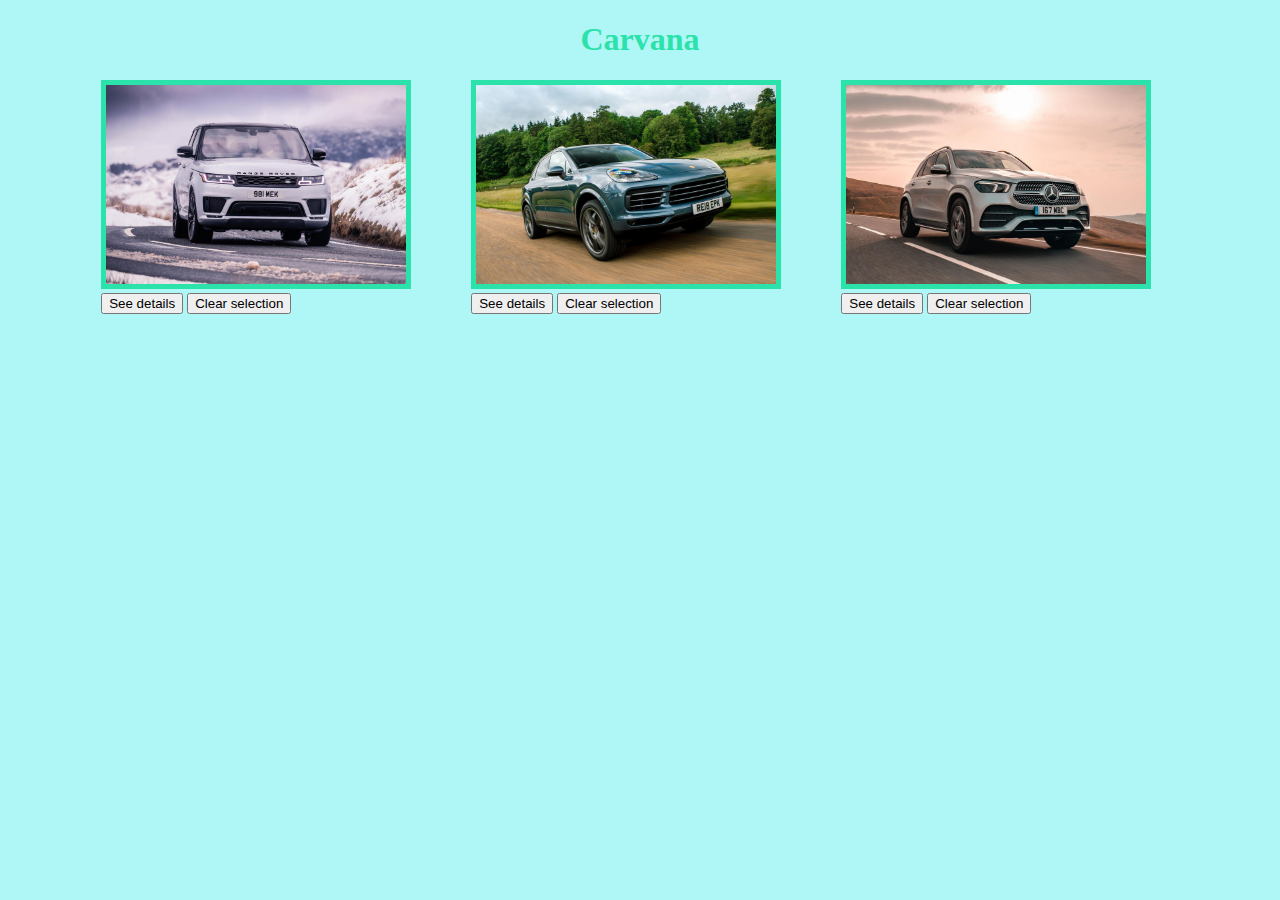
<file: car.html>
<!DOCTYPE html>
<html lang="en">

<head>
    <meta charset="UTF-8">
    <meta http-equiv="X-UA-Compatible" content="IE=edge">
    <meta name="viewport" content="width=device-width, initial-scale=1.0">
    <link rel="stylesheet" type="text/css" href="car.css">
    <title>Car</title>
    <style>
        .flex-container {
            display: flex;
            background-color: DodgerBlue;
        }

        .flex-container>div {
            background-color: #f1f1f1;
            margin: 10px;
            padding: 20px;
            font-size: 30px;
        }
    </style>
</head>

<body>
    <h1>Carvana</h1>
    <div class="flexbox-container">
        <div class="flexbox-item flexone">

            <img src="images/Rover.jpg" alt="range rover" width="300" lenght="200">
            <br>
            <button onclick="display1()" id="submit1">See details</button>
            <button onclick="clear1()" id="clear">Clear selection</button>

        </div>
        <div class="flexbox-item flextwo">
            <img src="images/porsche.jpg" alt="porsche" width="300" lenght="200">
            <br>
            <button onclick="display2()" id="submit2">See details</button>
            <button onclick="clear2()" id="clear">Clear selection</button>

        </div>
        <div class="flexbox-item flexthree">

            <img src="images/mercedes.jpg" alt="mercedes" width="300" lenght="200">
            <br>
            <button onclick="display3()" id="submit3">See details</button>
            <button onclick="clear3()" id="clear">Clear selection</button>

        </div>
    </div>


    <script src="car.js"></script>
</body>

</html>
</file>
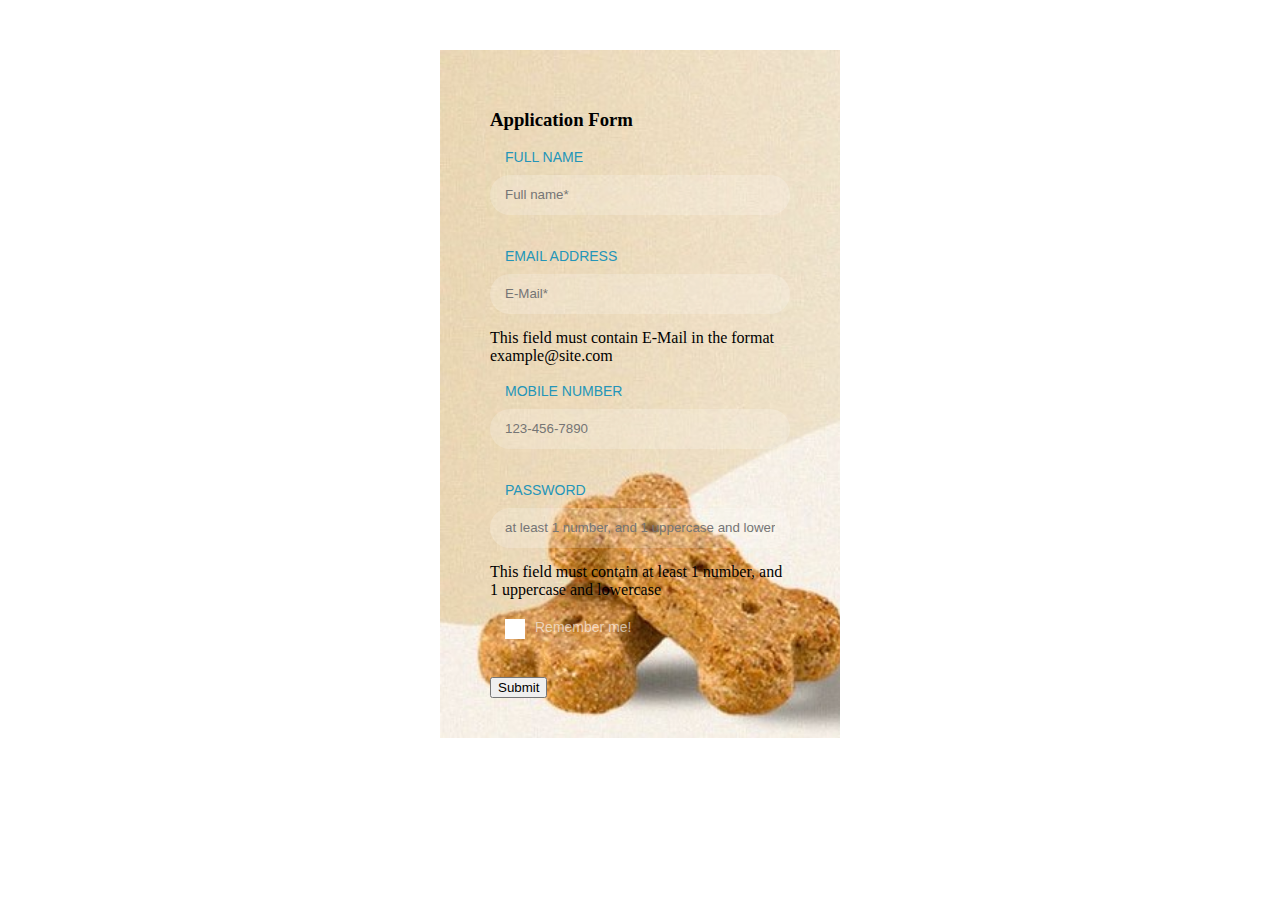
<file: forms.html>
<!DOCTYPE html>
<html lang="en">
<head>
    <meta charset="UTF-8">
    <meta http-equiv="X-UA-Compatible" content="IE=edge">
    <meta name="viewport" content="width=device-width, initial-scale=1.0">
    <link rel="stylesheet" type="text/css" href="forms.css">
    <title>Application Form</title>
</head>
<body>
    
    <form name="contactForm" class="transparent" onsubmit="return validateForm()" action="#" method="get">
        <h3>Application Form</h3>

    
    <div class="form-inner">
       
            <label  for="username" style="color:rgb(36, 149, 184)">Full Name</label>
            <input type="text" name="username" placeholder="Full name*" required autocomplete="on">
            <div class="error" id="nameErr"></div>
      
        <br>
       
            <label  style="color:rgb(36, 149, 184)">Email Address</label>
            <input type="text" name="email" min="12" placeholder="E-Mail*" required>
            <div class="error" id="emailErr">
                <span class="form__error">This field must contain E-Mail in the format example@site.com</span>
            </div>
    
        <br>
       
            <label style="color:rgb(36, 149, 184)">Mobile Number</label>
            <input type="text" name="mobile" placeholder="123-456-7890"  minlength="10" maxlength="18"  required >
            <div class="error" id="mobileErr"></div>
       
        <br>
        
            <label for="password"  style="color:rgb(36, 149, 184)">Password</label>
            <input type="password" name="password" placeholder="at least 1 number, and 1 uppercase and lowercase" required >
            <div class="error" id="mobileErr"></div>
            <span class="form__error">This field must contain at least 1 number, and 1 uppercase and lowercase</span>
            <input type="checkbox" id="custom-checkbox">
            <label for="custom-checkbox">Remember me!</label></div>
       
        <br>
       
            <input type="submit" value="Submit">
   
   
</div>
</form>    
  <!-- linking script.js file -->
<script src="forms.js"></script>
</body>
</html>
</file>
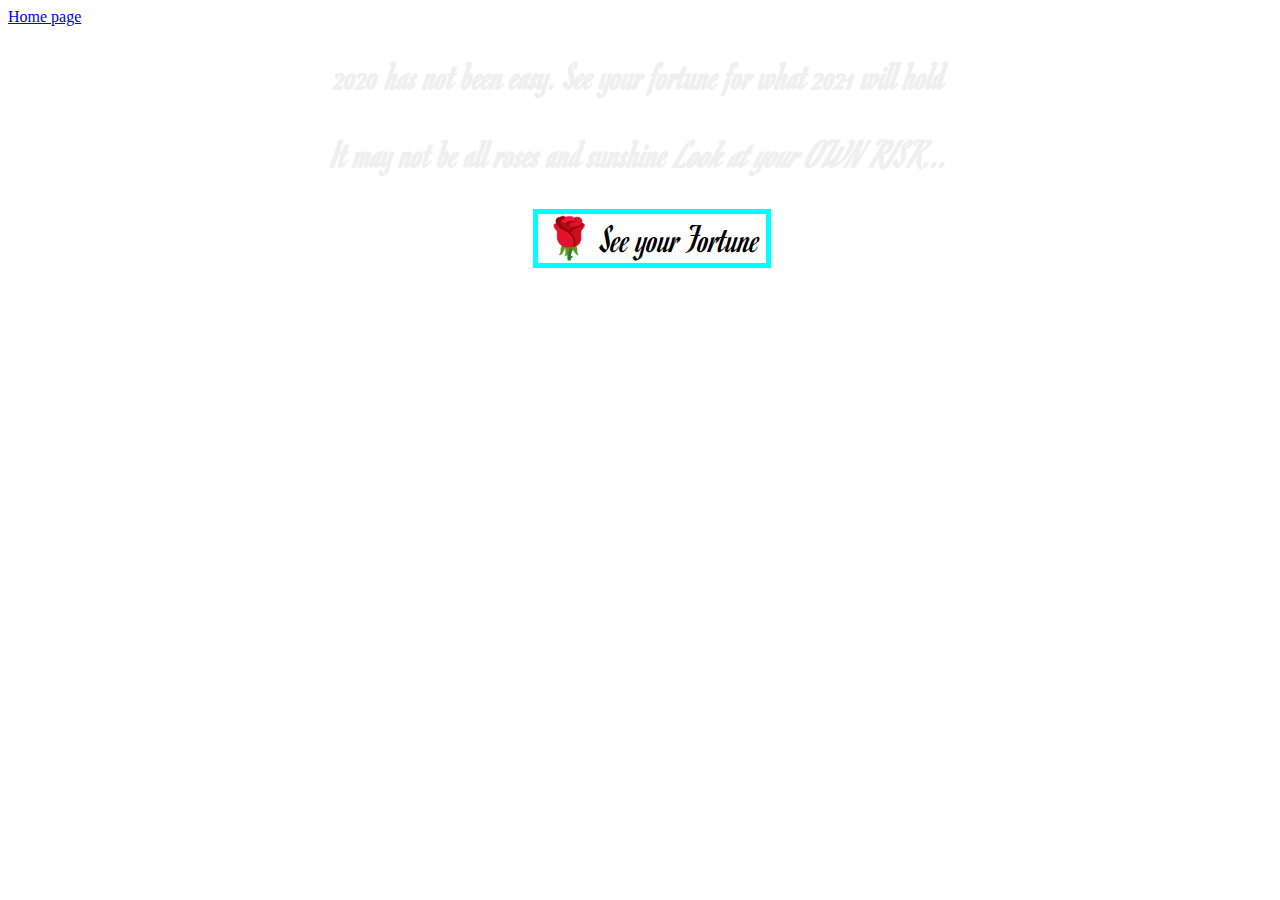
<file: fortune.html>
<!DOCTYPE html>
<html lang="en">
<head>
    <meta charset="UTF-8">
    <meta name="viewport" content="width=device-width, initial-scale=1.0">
    <link rel="preconnect" href="https://fonts.gstatic.com">
    <link rel="preconnect" href="https://fonts.gstatic.com">
<link href="https://fonts.googleapis.com/css2?family=Butcherman&family=East+Sea+Dokdo&family=Romanesco&display=swap" rel="stylesheet">
    <title>Fortune Teller</title>
    <a href = index.html >Home page</a>
    <style>
        body {
            background-image: url(https://media.giphy.com/media/dw2yCF4MhcNmSMgpfe/giphy.gif);
            background-repeat: no-repeat;
            background-size: cover;
            background-attachment: fixed;
        }
        button {
            font-size: 40px;
            background-color: transparent;
            border: 5px solid aqua;
            color: black;
            margin-left: 525px;
            font-family: 'Romanesco', cursive;
        }
        h2#btn {
            color: black;
            font-size: 48px;
            text-align: center;
            margin-top: 150px;
        }
        h1,
        h2 {
            color: #eeee;
            font-family: 'Romanesco', cursive;
            font-size: 40px;
            text-align: center;
        }
    </style>
</head>
<body>      
    <h1>2020 has not been easy. See your fortune for what 2021 will hold</h1>
    <h2>It may not be all roses and sunshine <i>Look at your OWN RISK...</i> </h2>
    <button onclick="tellFortune()">&#127801 See your Fortune</button>
    <!-- <button onclick="tellFortune">See your Fortune</button> -->
    <h2 id="btn" input type="button" id="btnSearch" value="Search" onclick="GetValue();" />
    <p id="message"></p></h2>
    <script src="fortune.js"></script>
</body>
</html>
</file>
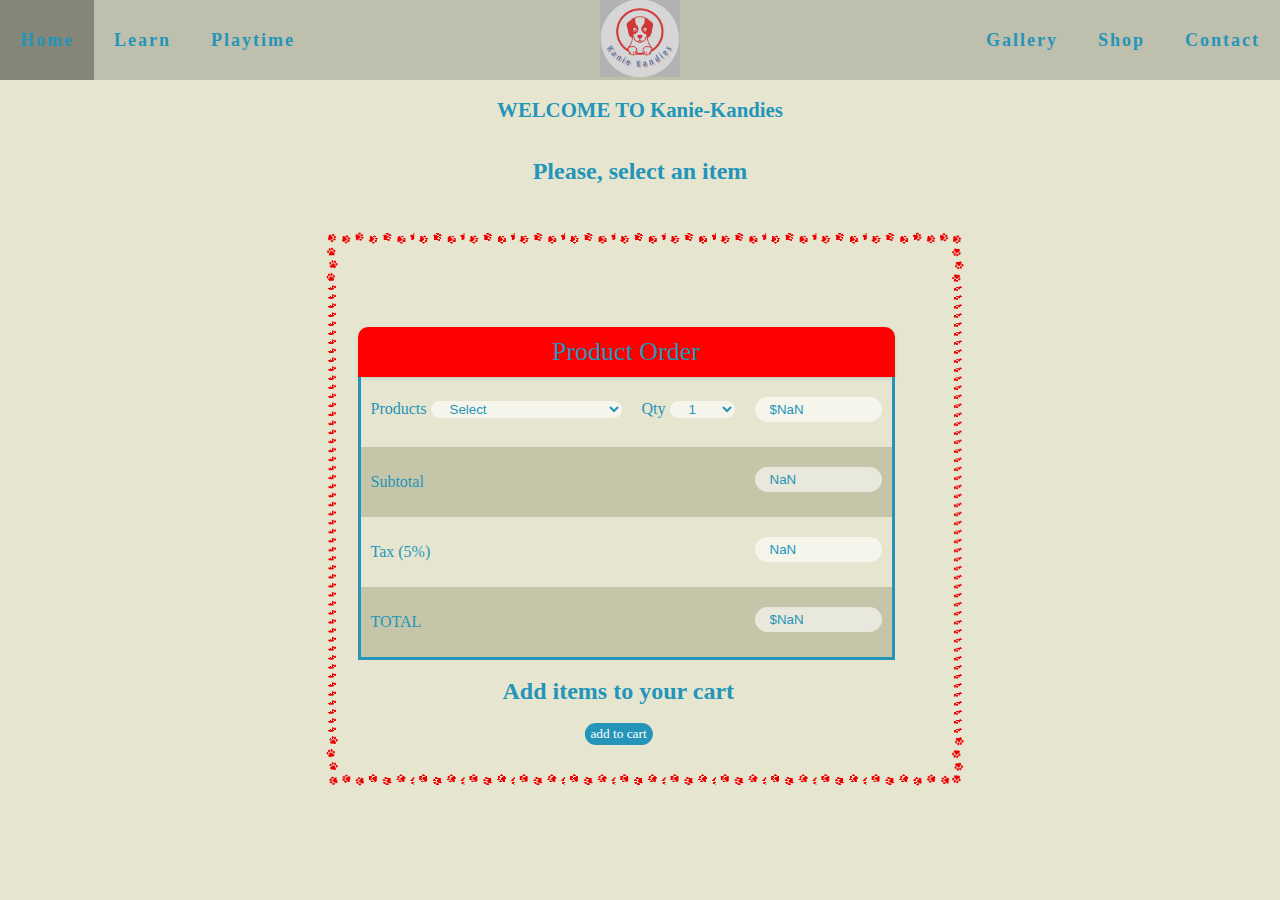
<file: order.html>
<!DOCTYPE html>
<html lang="en">
<head>
    <meta charset="UTF-8">
    <meta http-equiv="X-UA-Compatible" content="IE=edge">
    <meta name="viewport" content="width=device-width, initial-scale=1.0">
    <link rel="stylesheet" type="text/css" href="order.css">
    <link href="https://fonts.googleapis.com/css?family=Patua+One" rel="stylesheet">
    <nav class="top-menu">
        <ul class="menu-main">
            <li class="left-item"><a href=""><i class="fa fa-home fa-fw"></i>Home</a></li>
            <li class="left-item"><a href="">Learn</a>
                <ul class="submenu">
                    <li><a href="https://anastassiyas.github.io/Kanie-Kandies/doses.html">CBD Doses for Dogs or Cats</a>
                    </li>
                </ul>
            </li>
            <li class="left-item"><a href="">Playtime</a>
                <ul class="submenu">
                    <li><a href="https://anastassiyas.github.io/Kanie-Kandies/fortune.html">Fortune teller</a></li>

                </ul>
            </li>
            <li class="right-item"><a href="">Contact</a></li>
            <li class="right-item"><a href="">Shop</a></li>
            <li class="right-item"><a href="">Gallery</a></li>
        </ul>
        <a class="navbar-logo" href=""><img src="images/logo.png" width="80" height="78"></a>
    </nav>
    <title>Order form for Kanie-Kandies</title>
</head>
<body>
    <header>
        <br>
    <div id="header">
    <h1>WELCOME TO Kanie-Kandies</h1>
    <br>
    <br>
    <h2>Please, select an item </h2>
    </div>
  </header>
  <body>
    <form id="orderForm" name="orderForm" method="get" action="order.html">
      
    <form id="form">
        <table class="table_price">    
        <caption>Product Order</caption>
       
    <td>
    
      <label for="products" style="color:rgb(36, 149, 184)">Products</label>
      
      <select name="products" id="products">
        <option value="select" selected>Select</option>  
        <option value="15.99">Sample pack (15.99)</option>
        <option value="12.99">Meat treats (12.99)</option>
        <option value="4.99">Clean breath cbd (4.99)</option>
        <option value="4.99">Healthy teeth (4.99)</option>
        <option value="4.99">Bark control cbd (4.99)</option>
        <option value="2.99">Gummies (2.99/each)</option>
        <option value="12.99">Pet tealeaf (12.99)</option>
        <option value="12.99">Cbd for anxiety (12.99)</option>
        <option value="10.99">Shower gel (10.99)</option>
        <option value="5.99">Alternative itch (5.99)</option>
        <option value="4.99">PB treats(4.99)</option>
        <option value="17.99">Broad spectrum (17.99)</option>
        <option value="4.99">Hemp calming (4.99)</option>
    </select>
      </td>
    
        <td class="rightA"><label for="qty" style="color:rgb(36, 149, 184)">Qty</label>
        
        <select name="qty" id="qty">
            <option value="1" selected>1</option>
            <option value="2">2</option>
            <option value="3">3</option>
            <option value="4">4</option>
            <option value="5">5</option>
            <option value="6">6</option>
            <option value="7">7</option>
            <option value="8">8</option>
            <option value="9">9</option>
            <option value="10">10</option>
  </td> 
  <td class="outcell">
    <input type="text" name="initialCost" id="initialCost" size="10" readonly />
</select>
</tr>
<br>
<tr>
    
    <td colspan="2" class="rightA" style="color:rgb(36, 149, 184)">Subtotal</td>
    <td class="outcell">
       <input type="text" name="subtotal" id="subtotal" size="10" readonly />
    </td>
 </tr>
<br>
 <tr>
    <td colspan="2" class="rightA" style="color:rgb(36, 149, 184)">Tax (5%)</td>
    <td>
       <input type="text" name="salesTax" id="salesTax" size="10" readonly />
    </td>
 </tr>
<br>
 <tr>
    <td colspan="2" class="rightA" style="color:rgb(36, 149, 184)">TOTAL</td>
    <td>
       <input type="text" name="totalCost" id="totalCost" size="10" readonly />
    </td>
 </tr>
</table>
<br>

<h3>Add items to your cart</h3>
<br>
<input type="submit" id="buttonAdd" value="add to cart"/>

</form>

  <script src="order.js"></script>
</html>
    
</body>
</html>
</file>
<file: car.css>
body {
    background-color: rgb(175, 247, 247);
   }
h1 {
    color: rgb(43, 226, 171);
    text-align: center;
    }
.flexbox-container {
    display: flex;
    margin-left:5%;
    flex-wrap: wrap;
    }
    img {
    border: rgb(43, 226, 171) solid 5px;
    }
    .flexbox-item { 
        margin-left: 2.5%;
        margin-right: 2.5%;
    
    }
</file>
<file: forms.css>
/*form*/
* {
    box-sizing: border-box;
  }
  .transparent {
    position: relative;
    max-width: 400px;
    padding: 40px 50px;
    margin: 50px auto 0;
    background-image: url(images/Treating.jpg);
    background-size: cover;
  }
  .transparent:before {
    content: "";
    position: absolute;
    top: 0;
    left: 0;
    right: 0;
    bottom: 0;
   
  }
  .form-inner {
    position: relative;
  }
  .form-inner h3 {
    position: relative;
    margin-top: 0;
    color: white;
    font-family: 'Roboto', sans-serif;
    font-weight: 300;
    font-size: 26px;
    text-transform: uppercase;
  }
  .form-inner h3:after {
    content: "";
    position: absolute;
    left: 0;
    bottom: -6px;
    height: 2px;
    width: 60px;
    
  }
  .form-inner label {
    display: block;
    padding-left: 15px;
    font-family: 'Roboto', sans-serif;
    color: rgba(255, 255, 255, .6);
    text-transform: uppercase;
    font-size: 14px;
  }
  .form-inner input {
    display: block;
    width: 100%;
    padding: 0 15px;
    margin: 10px 0 15px;
    border-width: 0;
    line-height: 40px;
    border-radius: 20px;
    color: white;
    background: rgba(255, 255, 255, .2);
    font-family: 'Roboto', sans-serif;
  }
  .form-inner input[type="checkbox"] {
    position: absolute;
    opacity: 0;
  }
  #custom-checkbox+label {
    position: relative;
    margin: 20px 0;
    text-transform: none;
    cursor: pointer;
  }
  #custom-checkbox+label:before {
    content: "";
    display: inline-block;
    width: 20px;
    height: 20px;
    margin-right: 10px;
    vertical-align: text-top;
    background: white;
  }
  #custom-checkbox:checked+label:before {
    background: #1762EE;
  }
  #custom-checkbox:checked+label:after {
    content: "";
    position: absolute;
    width: 2px;
    height: 2px;
    left: 20px;
    top: 9px;
    background: white;
    box-shadow: 2px 0 0 white, 4px 0 0 white, 4px -2px 0 white, 4px -4px 0 white, 4px -6px 0 white, 4px -8px 0 white;
    transform: rotate(45deg);
  }
  .form-inner input[type="submit"] {
    background: #1762EE;
  }
</file>
<file: order.css>
body, html {
    background-color:  rgb(230, 230, 208);
    margin: 0;
    font-family: 'Cooper';
}

h1 {
    color: rgb(36, 149, 184);
    background-color: rgb(230, 230, 208);
    margin: auto;
    text-align: center;
    font-size: 1.3rem;
}

h1:hover {
	color: red;
}
h2 {
    color: rgb(36, 149, 184);
    margin: auto;
    text-align: center;
    font-size: 1.5rem;
}

h3 {
    color: rgb(36, 149, 184);
    margin: auto;
    position: relative;
    left: 75%;
    transform: translate(-50%, 0);
    font-size: 1.5rem;
}

h2:hover {
	color: red;
}
h3:hover {
	color: red;
}
form {
    max-width: 580px;
    margin: 70px auto;
    padding: 15px 0px 15px 15px;
    border: 3px solid red;
   border-image: url("images/bones\ \(2\).png")
    533 /                    /* slice */
    48px 48px 48px 48px /    /* width */
    24px 24px 24px 24px       /* outset */
    round;                  /* repeat */
}
   

.table_price {
    border-collapse: collapse;
    border-left: 3px solid rgb(36, 149, 184);
    border-right: 3px solid rgb(36, 149, 184);
    border-bottom: 3px solid rgb(36, 149, 184);
    font-family: "Cooper";
    }
    .table_price caption {
    background: red;
    border-top-left-radius: 10px;
    border-top-right-radius: 10px;
    padding: 10px;
    box-shadow: 0 2px 4px 0 rgb(36, 149, 184, 0.2);
    color: white;
    font-family: 'Cooper';
    font-style: normal;
    color:rgb(36, 149, 184);
    font-size: 26px;
    text-align: center;
    margin: 0;
    }
    .table_price td, .table_price th {
    padding: 10px;
    }
    
    .table_price tr:nth-child(2n) {
    background: rgb(197, 197, 169);
    }
    .table_price td:last-of-type {
    text-align: center;
    }
    .label {
    color:rgb(36, 149, 184);
    }
    .table_price input, select  {
       
        padding: 0 15px;
        margin: 10px 0 15px;
        border-width: 0;
        line-height: 25px;
        border-radius: 20px;
        color: rgb(36, 149, 184);
        background: rgba(255, 255, 255, .6);
       
      }
     
      
      input[type="submit"] {
        background: rgb(36, 149, 184);
        position: relative;
        left: 45%;
        transform: translate(-50%, 0);
        border-width: 0;
    line-height: 20px;
    border-radius: 20px;
    color: white;
       font-family: 'Cooper';
      }
   
/*menu*/
    .top-menu {
        position: relative;
        background: rgba(34,34,34,.2);
      }
      
      .menu-main li:hover .submenu {
          display: block;
      }
      
      .menu-main {
        list-style: none;
        margin: 0;
        padding: 0;
      }
      .menu-main:after {
        content: "";
        display: table;
        clear: both;
      }
      
      .left-item {float: left;}
      .right-item {float: right;}
      .navbar-logo {
        position: absolute;
        left: 50%;
        top: 50%;
        transform: translate(-50%,-50%);
      }
      
      .menu-main a {
        font-family: 'Cooper', cursive;
        text-decoration: none;
        display: block;
        line-height: 80px;
        padding: 0 20px;
        font-size: 18px;
        letter-spacing: 2px;
        font-weight: bold;
        color: rgb(36, 149, 184);
        transition: .3s linear;
      }
      .menu-main a:hover {background: rgba(0,0,0,.3);}
      @media (max-width: 830px) {
      .menu-main {
        padding-top: 90px;
        text-align: center;
      }
      
      .navbar-logo {
        position: absolute;
        left: 50%;
        top: 10px;
        transform: translateX(-50%);
      }
      .menu-main li {
        float: none;
        display: inline-block;
      }
      .menu-main a {
        line-height: normal;
        padding: 20px 15px;
        font-size: 16px;
      }
      }
      @media (max-width: 630px) {
      .menu-main li {display: block;}
      }
      
      .submenu {
          display: none;
          position: absolute;
          top: 100%;
          left: 0;
          width: 100%;
          z-index: 10;
          -webkit-transition: 0.5s ease-in-out;
          -moz-transition: 0.5s ease-in-out;
          -o-transition: 0.5s ease-in-out;
          transition: 0.5s ease-in-out;
      }
         
        .ul li:hover .submenu {
          display: block;
        }
        .submenu li a {
          border-bottom: 1px solid rgba(255,255,255,.3);
          color: rgb(36, 149, 184);
        }
</file>
